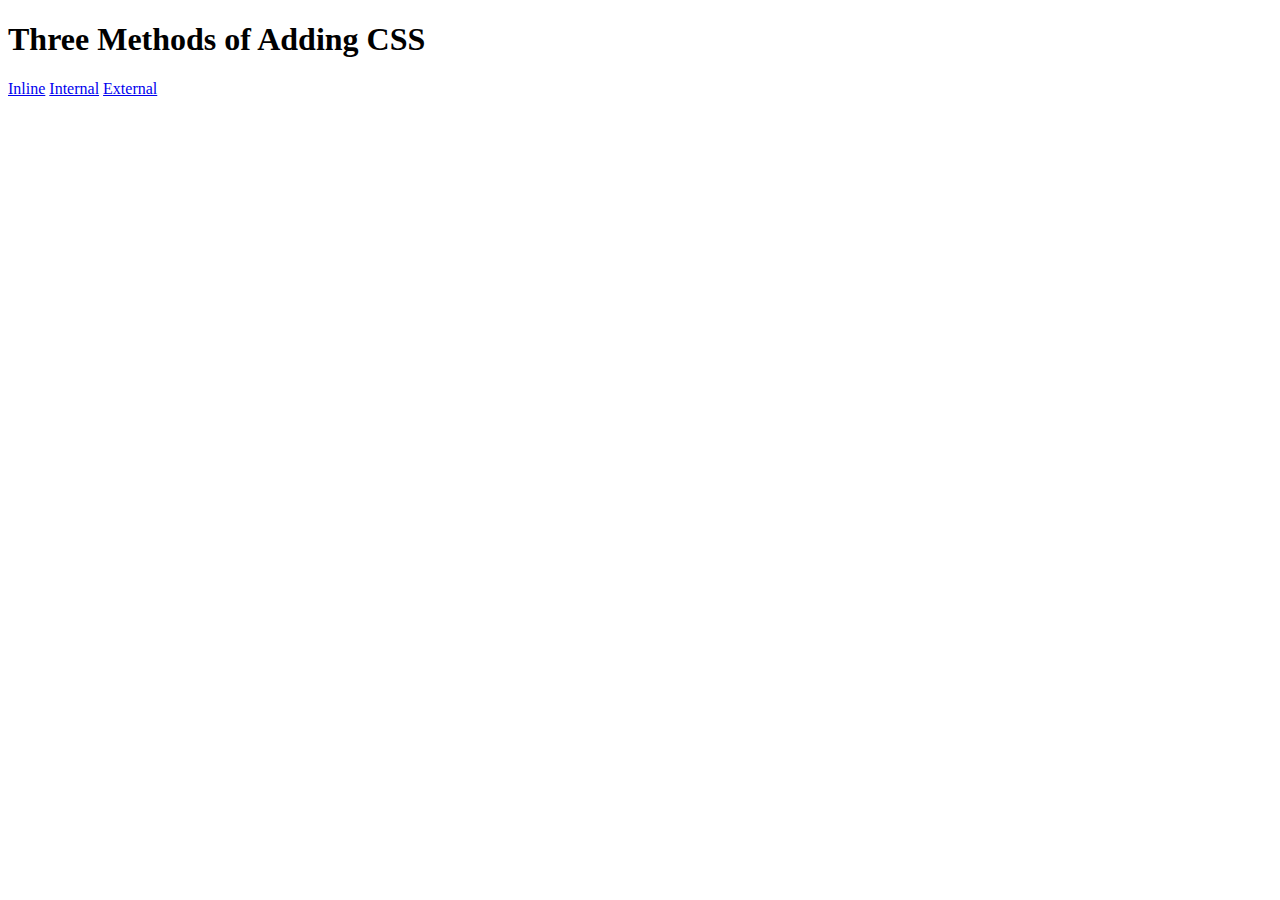
<file: Adding CSS/index.html>
<!DOCTYPE html>
<html lang="en">

<head>
  <meta charset="UTF-8">
  <title>Adding CSS</title>
</head>

<body>
  <h1>Three Methods of Adding CSS</h1>
  <!-- Create 3 Links to The 3 Webpages: inline, internal and external -->
  <a href="/inline.html">Inline</a>
  <a href="/internal.html">Internal</a>
  <a href="/external.html">External</a>
  

</body>

</html>
</file>
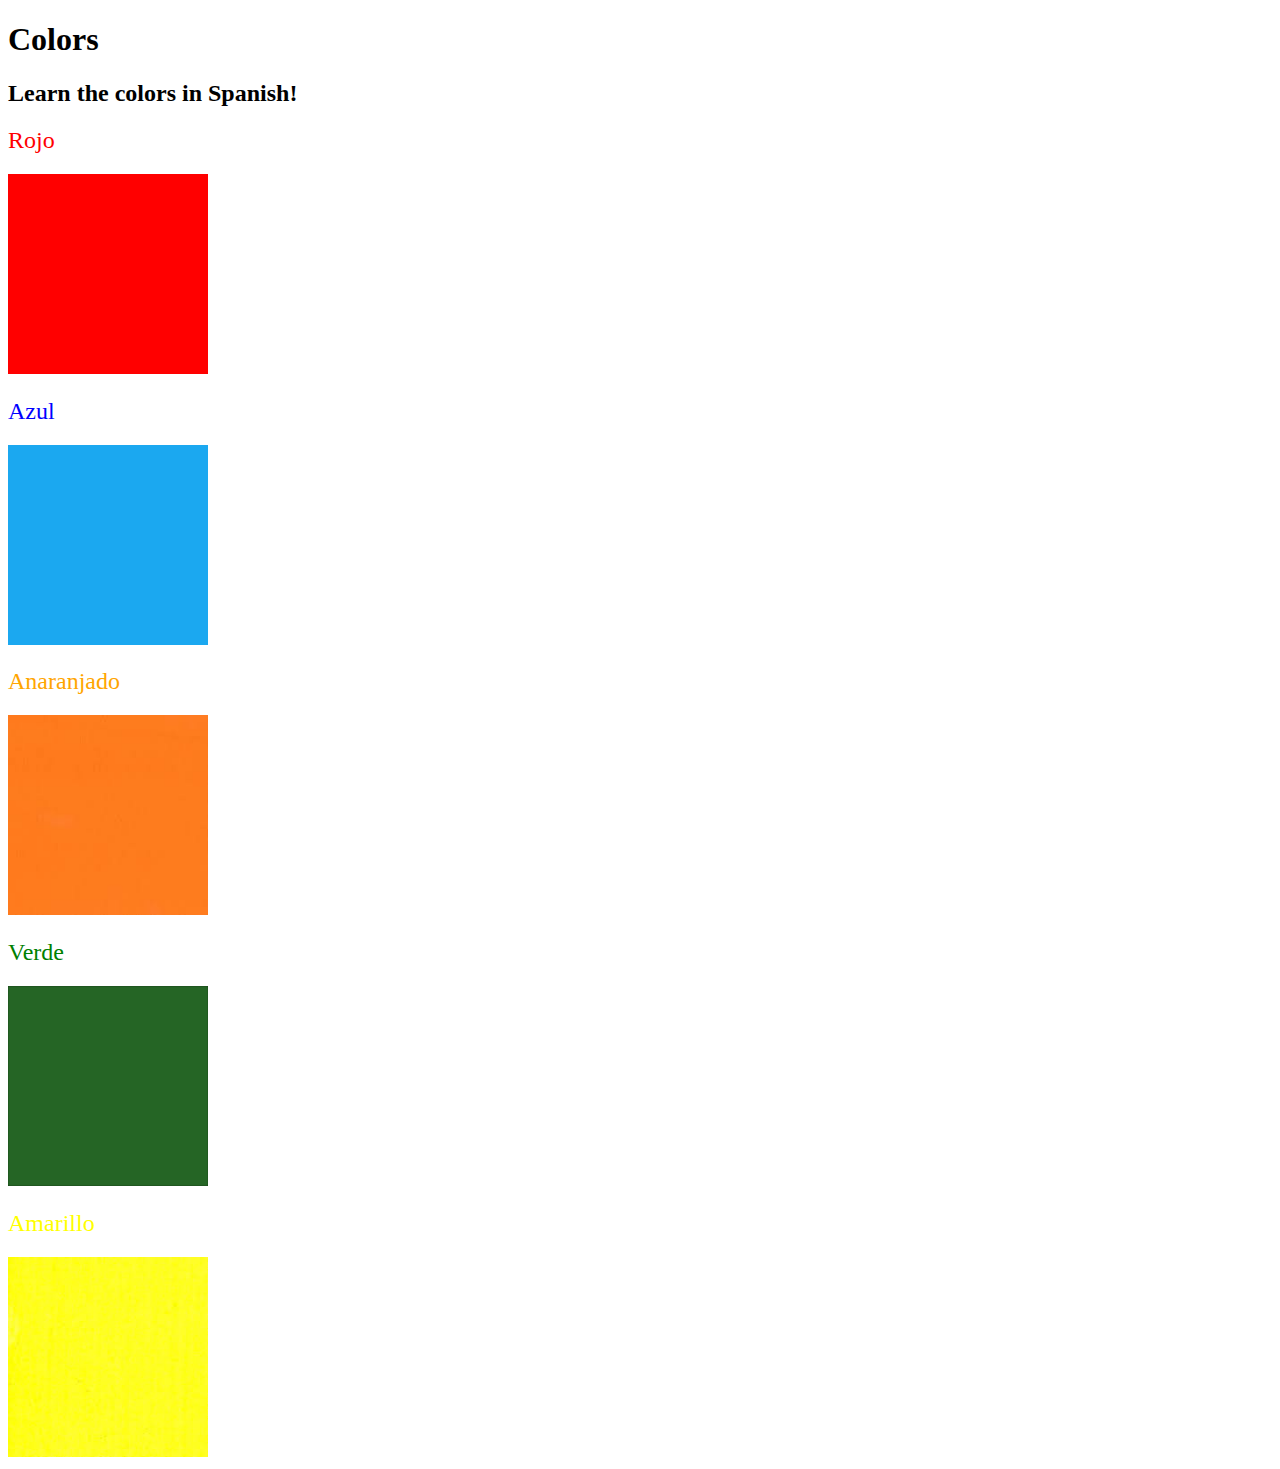
<file: Color Vocab Project/index.html>
<!DOCTYPE html>
<html lang="en">
  <head>
    <meta charset="UTF-8" />
    <title>Spanish Vocabulary</title>
    <link rel="stylesheet" href="./style.css" />
  </head>

  <body>
    <h1>Colors</h1>
    <h2>Learn the colors in Spanish!</h2>
    <h2 class="color-title" id="red">Rojo</h2>
    <img src="./assets/images/red.png" alt="red" />

    <h2 class="color-title" id="blue">Azul</h2>
    <img src="./assets/images/blue.png" alt="blue" />

    <h2 class="color-title" id="orange">Anaranjado</h2>
    <img src="./assets/images/orange.png" alt="orange" />

    <h2 class="color-title" id="green">Verde</h2>
    <img src="./assets/images/green.png" alt="green" />

    <h2 class="color-title" id="yellow">Amarillo</h2>
    <img src="./assets/images/yellow.png" alt="yellow" />
  </body>
</html>

<!-- 
TODOs
IMPORTANT: You should not need to make ANY CHANGES to index.html
All code should be written in your CSS file.

1. Create a CSS file and incorporate it as an external stylesheet.
2. Use CSS to style each of the color titles to meaning. 
Hint: Use the id to help if you don't know the words in spanish.
3. Use CSS to change all the color titles to have "font-weight: normal;"
4. Use CSS (not HTML) to make all the images 200px heigh and 200px wide. 
Hint: 
https://developer.mozilla.org/en-US/docs/Web/CSS/height
https://developer.mozilla.org/en-US/docs/Web/CSS/width
-->
</file>
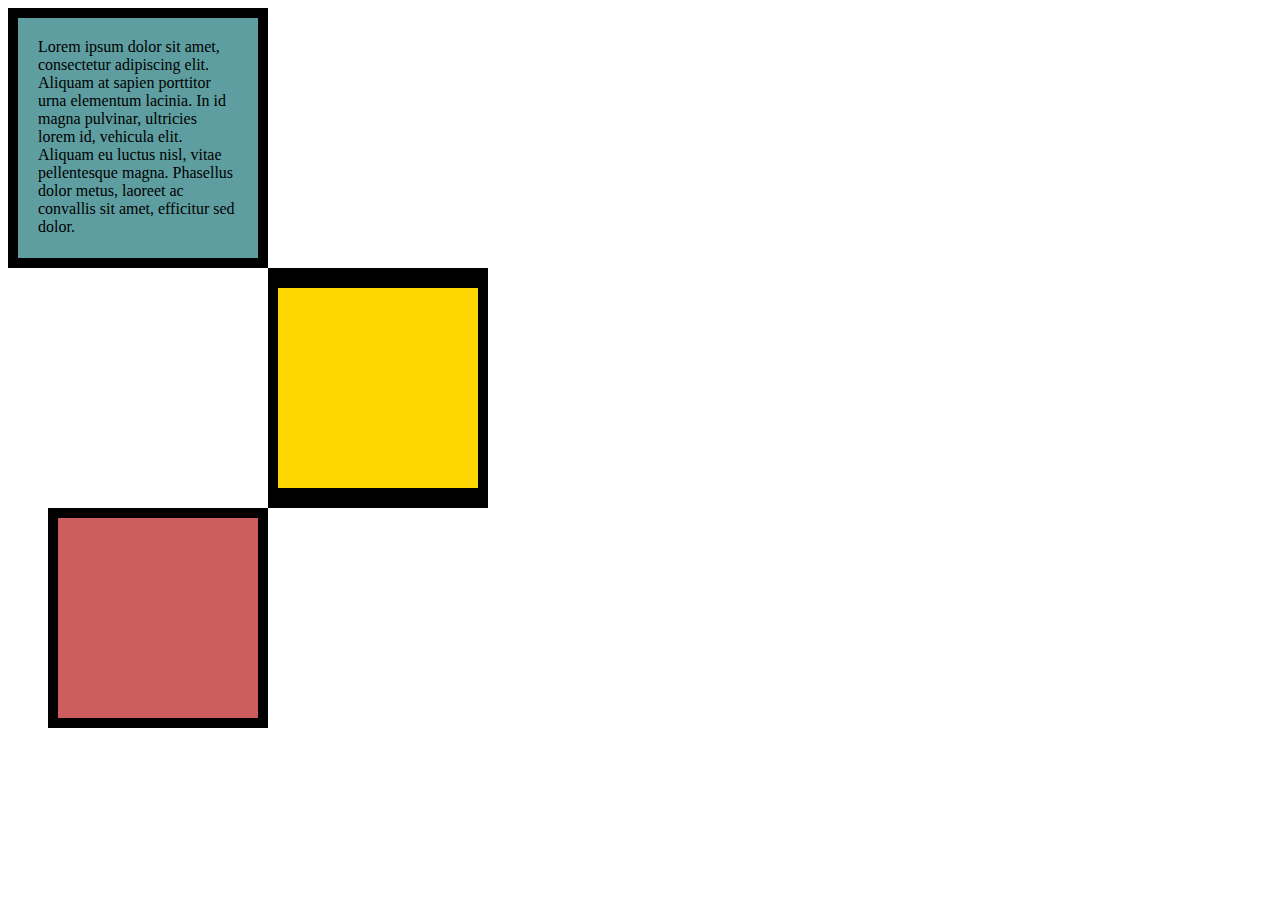
<file: CSS Box Model/index.html>
<!DOCTYPE html>
<html lang="en">

<head>
  <meta charset="UTF-8">
  <title>CSS Box Model</title>
  <style>
    /* Write your CSS code here */

    div{
      height: 200px;
      width: 200px;

    }

    p{
      margin: 0;
    }

    #one{
      background-color: cadetblue;
      padding: 20px;
      border: solid black 10px;
    }

    #two{
      background-color: gold;
      border: solid black ;
      border-width:20px 10px ;
      margin-left: 260px;
      
      
      
    }

    #three{
      background-color: indianred;
      border:solid black 10px;
      margin-left: 40px;
    }

    


  </style>
</head>

<body>
  <div  id="one">
    <p>Lorem ipsum dolor sit amet, consectetur adipiscing elit. Aliquam at sapien porttitor urna elementum lacinia. In
    id magna pulvinar, ultricies lorem id, vehicula elit. Aliquam eu luctus nisl, vitae pellentesque magna. Phasellus
    dolor metus, laoreet ac convallis sit amet, efficitur sed dolor.</p>
  </div>
  <div id="two"></div>
  <div id="three"></div>


  <!-- TODOs:
1. Create 3 Boxes using the div element.
2. Set their sizes to 200px heigh by 200px wide.
3. Set different background colors for each of the boxes (I used cadetblue, gold and indianred).
4. Add a paragraph <p> element into the first div and add the following words:
    Lorem ipsum dolor sit amet, consectetur adipiscing elit. Aliquam at sapien porttitor urna elementum lacinia. In
    id magna pulvinar, ultricies lorem id, vehicula elit. Aliquam eu luctus nisl, vitae pellentesque magna. Phasellus
    dolor metus, laoreet ac convallis sit amet, efficitur sed dolor.
5. Set the 1st div to have 20px padding all around with a black 10px border.
6. Fix the style of the <p> element to remove all margins.
Hint: Use the CSS inspector in Chrome.
7. Set the 2nd div to have a 20px border on top and bottom and 10px border left and right. (See goal image)
8. Set the 3rd div to have a 10px border 
9. Set the margins for the divs so that each box corner touches the other. (See the goal image)
-->

</body>

</html>
</file>
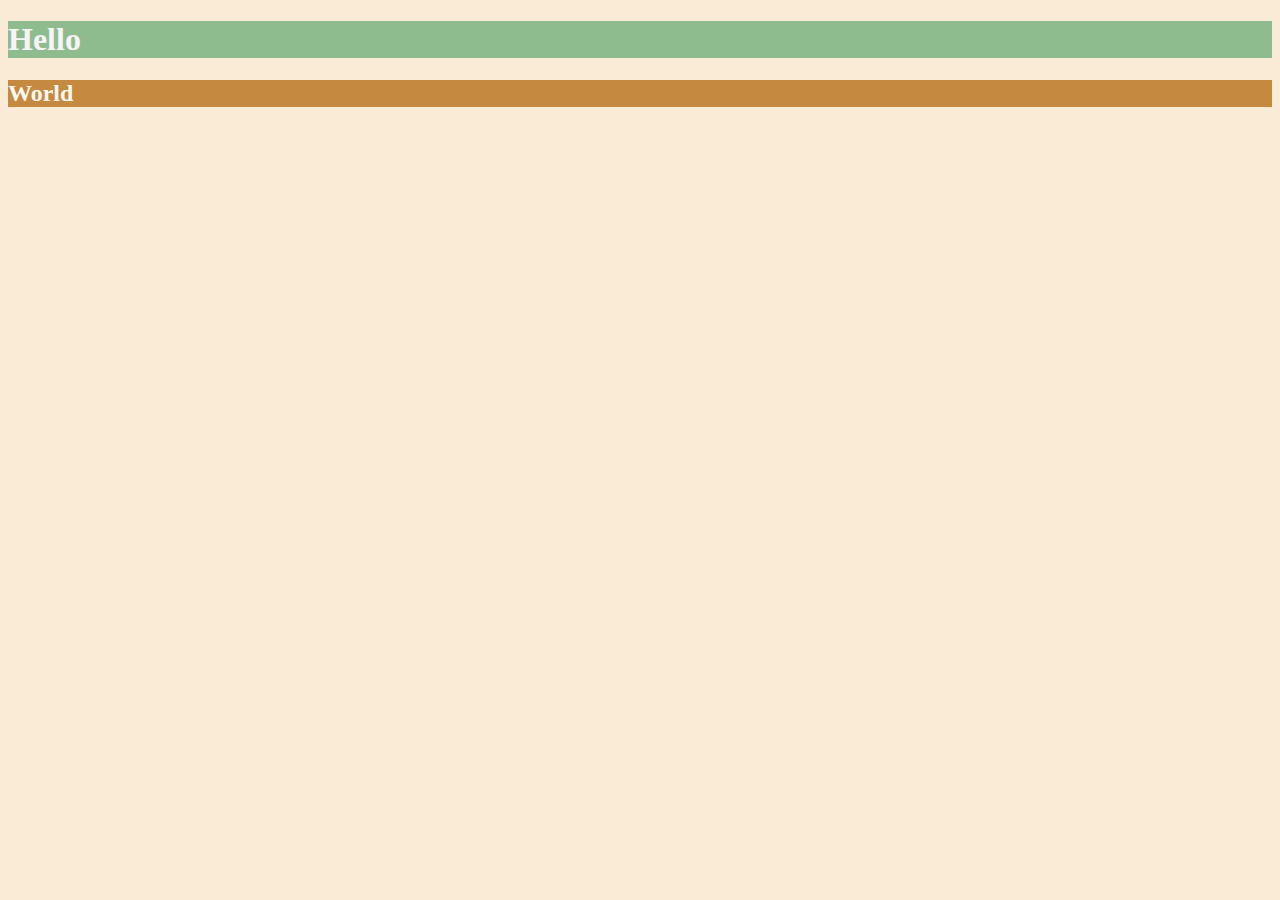
<file: CSS Colors/index.html>
<!DOCTYPE html>
<html lang="en">

<head>
  <meta charset="UTF-8">
  <title>Colors</title>
  <style>
  /* Write your CSS code here. */
    /* 1. Make the background of the webpage "antiquewhite"
    2. Make the h1 "whitesmoke"
    3. Make the background of the h1 "darkseagreen"
    4. Make the h2 #FAF8F1
    5. Make the background of the h2 "#C58940" */


    html{
      background-color: antiquewhite;
    }

    h1{
      color:whitesmoke ;
      background-color: darkseagreen;
    }

    h2{
      color: #FAF8F1;
      background-color: #C58940;
    }
  </style>
</head>

<body>
  <h1>Hello</h1>
  <h2>World</h2>
</body>

</html>
</file>
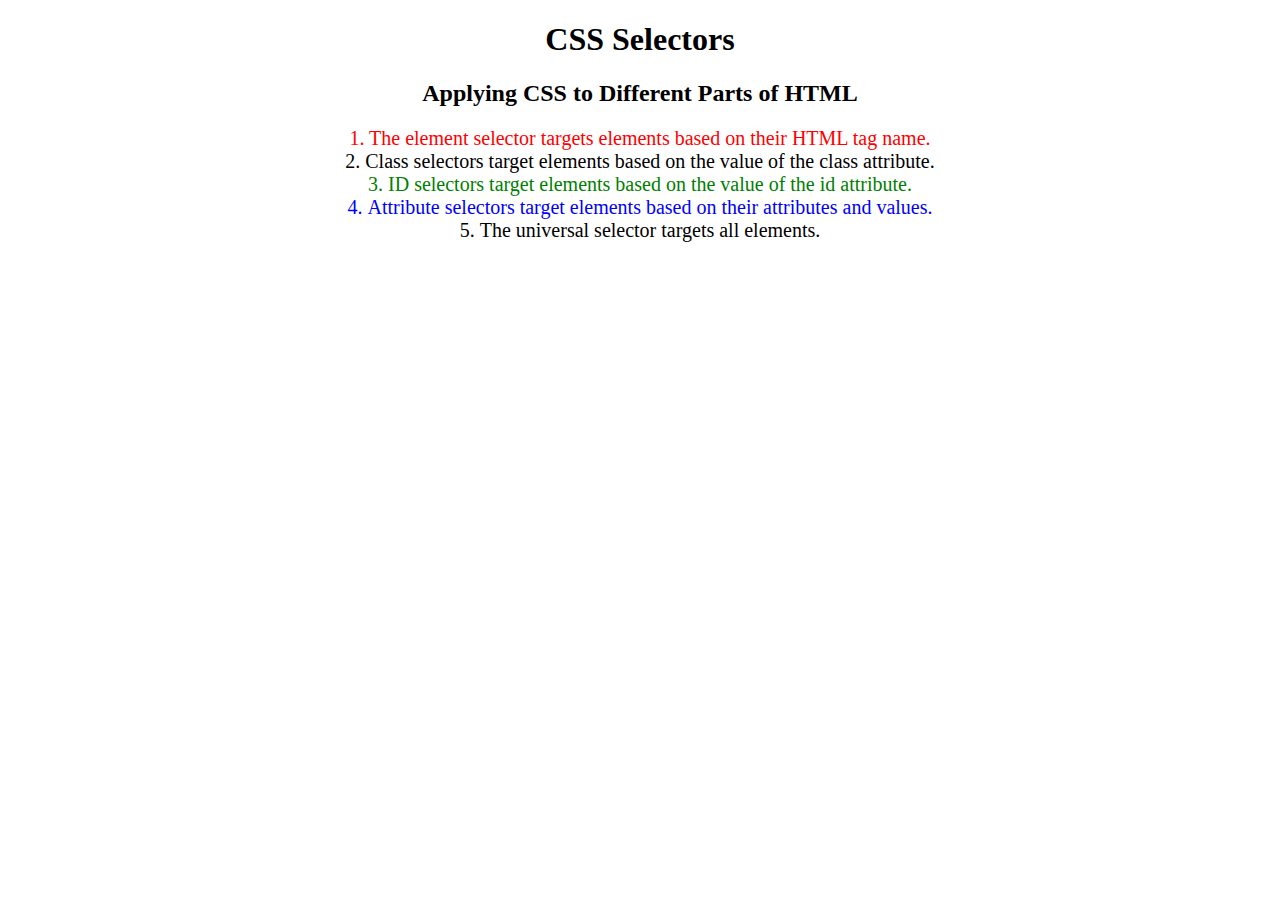
<file: CSS Selectors/index.html>
<!DOCTYPE html>
<html lang="en">

<head>
  <meta charset="UTF-8">
  <title>CSS Selectors</title>
  <link rel="stylesheet" href="./style.css" />
</head>

<body>
  <h1>CSS Selectors</h1>
  <h2>Applying CSS to Different Parts of HTML</h2>
  <!-- TODO 1: Set the CSS for all paragraph tags to "color: red" -->
  <p class="note">1. The element selector targets elements based on their HTML tag name.</p>

  <ol>
    <!-- TODO 2: Set the CSS for all elements with a class of "note" to "font-size: 20px" -->
    <li class="note" value="2">Class selectors target elements based on the value of the class attribute.</li>

    <!-- TODO 3: Set the CSS for the element with an id of "id-selector-demo" to "color: green" -->
    <li class="note" id="id-selector-demo" value="3">ID selectors target elements based on the value of the id
      attribute.</li>

    <!-- TODO 4: Set the CSS for the li elements that have the "value" attribute set to "4" to have "color: blue" -->
    <li class="note" value="4">Attribute selectors target elements based on their attributes and values.</li>

    <!-- TODO 5: Set all elements to have "text-align: center" -->
    <li class="note" value="5">The universal selector targets all elements.</li>
  </ol>
</body>

</html>
</file>
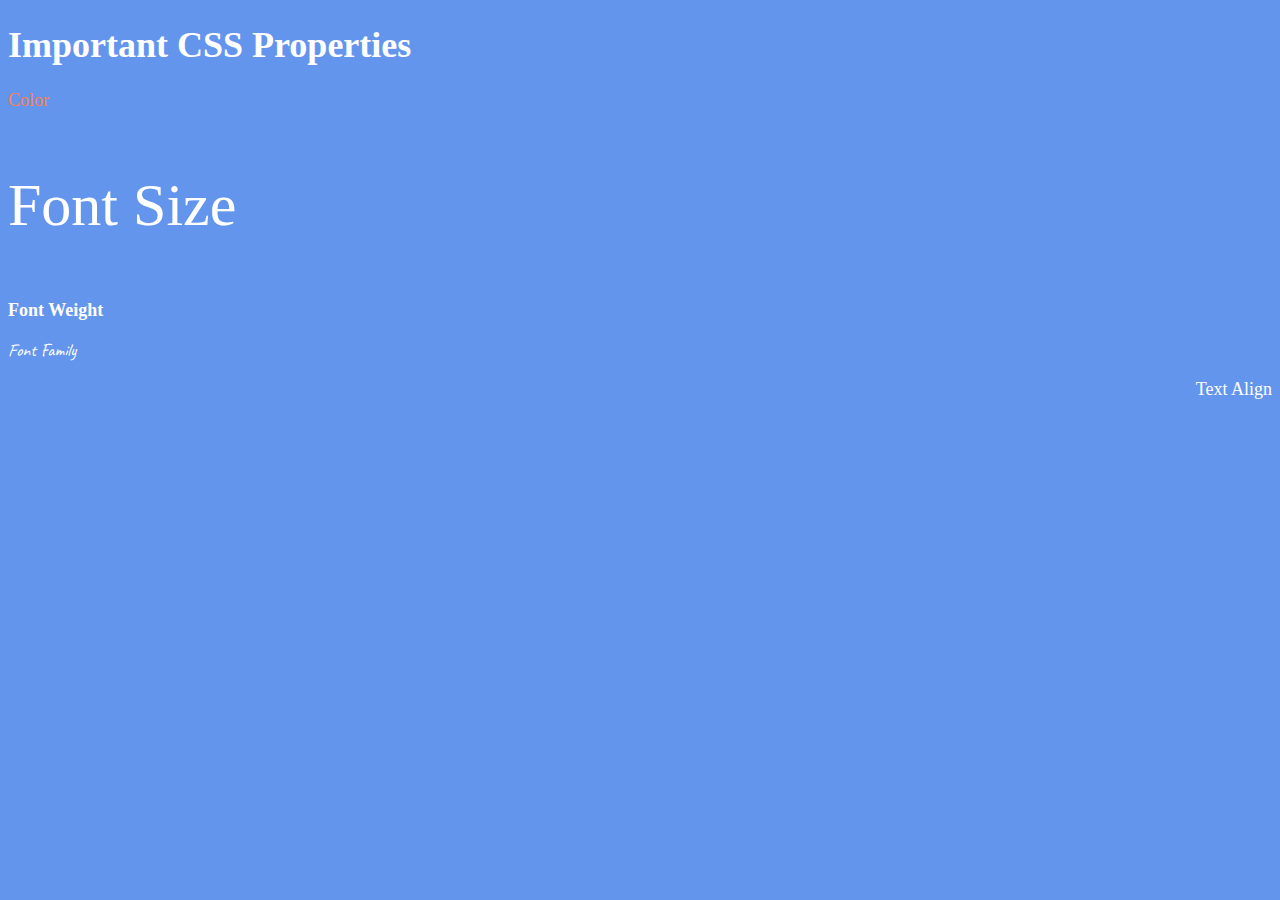
<file: Font Properties/index.html>
<!DOCTYPE html>
<html lang="en">

<head>
  <meta charset="UTF-8">
  <title>CSS Properties</title>
  <style>
    body {
      background-color: cornflowerblue;
      color: white;
      font-size: 18px;
    }
    #color{
      color: coral;
    }
    #size{
      font-size: 2rem;
    }
    #weight{
      font-weight: 900;
    }
    #family{
      font-family: "Caveat", cursive;
    }
    #align{
      text-align: right;
    }

    html{
      font-size: 30px;
    }



    




     

    /* Don't change the CSS above, add Your CSS below */

    
  </style>
  <link rel="preconnect" href="https://fonts.googleapis.com">
  <link rel="preconnect" href="https://fonts.gstatic.com" crossorigin>
  <link href="https://fonts.googleapis.com/css2?family=Caveat:wght@400..700&display=swap" rel="stylesheet">
</head>

<body>
  <h1>Important CSS Properties</h1>
  <p id="color">Color</p>
  <p id="size">Font Size</p>
  <p id="weight">Font Weight</p>
  <p id="family">Font Family</p>
  <p id="align">Text Align</p>

  <!-- TODOs
  1. Change the color of <p>Color</p> to "coral" color.
  2. Change the font size of <p>Font Size</p> to 2X the size of the root font size.
  3. Change the font weight of <p>Font Weight</p> to 900.
  4. Change the font family of <p>Font Family</p> to the Google font Caveat with regular (400) font weight.
  Link: https://fonts.google.com/specimen/Caveat
  5. Change the <p>Text Align</p> to right align.
  6. Change the the root (html element) font size to 30px -->
</body>

</html>
</file>
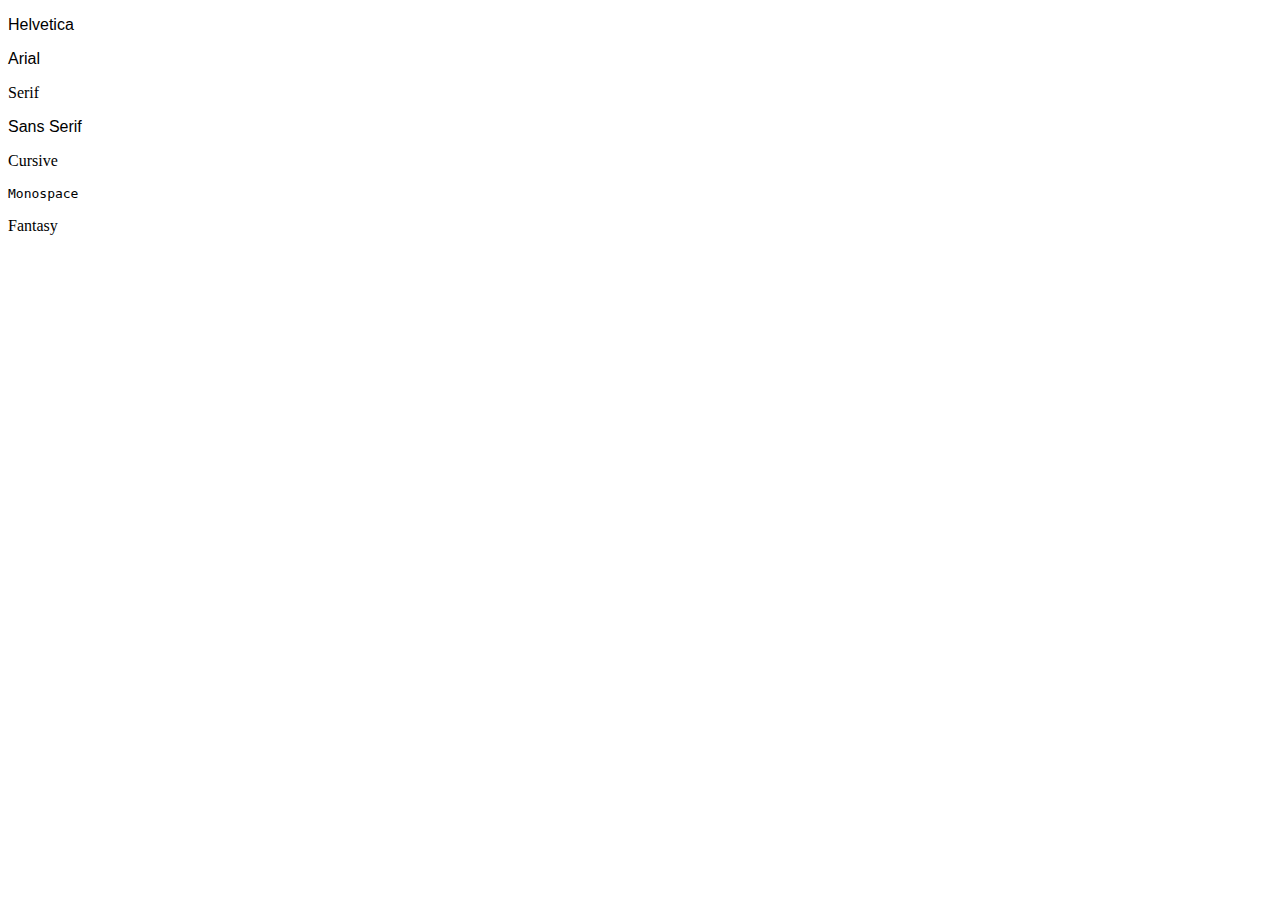
<file: Font Properties/font-family.html>
<!DOCTYPE html>
<html lang="en">

<head>
  <meta charset="UTF-8">
  <title>Font Family</title>
  <style>
    #helvetica {
      font-family: Helvetica, sans-serif;
    }

    #arial {
      font-family: Arial, sans-serif;
    }

    #serif {
      font-family: serif;
    }

    #sans-serif {
      font-family: sans-serif;
    }

    #cursive {
      font-family: cursive;
    }

    #monospace {
      font-family: monospace;
    }

    #fantasy {
      font-family: fantasy;
    }
  </style>
</head>

<body>
  <p id="helvetica">Helvetica</p>
  <p id="arial">Arial</p>
  <p id="serif">Serif</p>
  <p id="sans-serif">Sans Serif</p>
  <p id="cursive">Cursive</p>
  <p id="monospace">Monospace</p>
  <p id="fantasy">Fantasy</p>

</body>

</html>
</file>
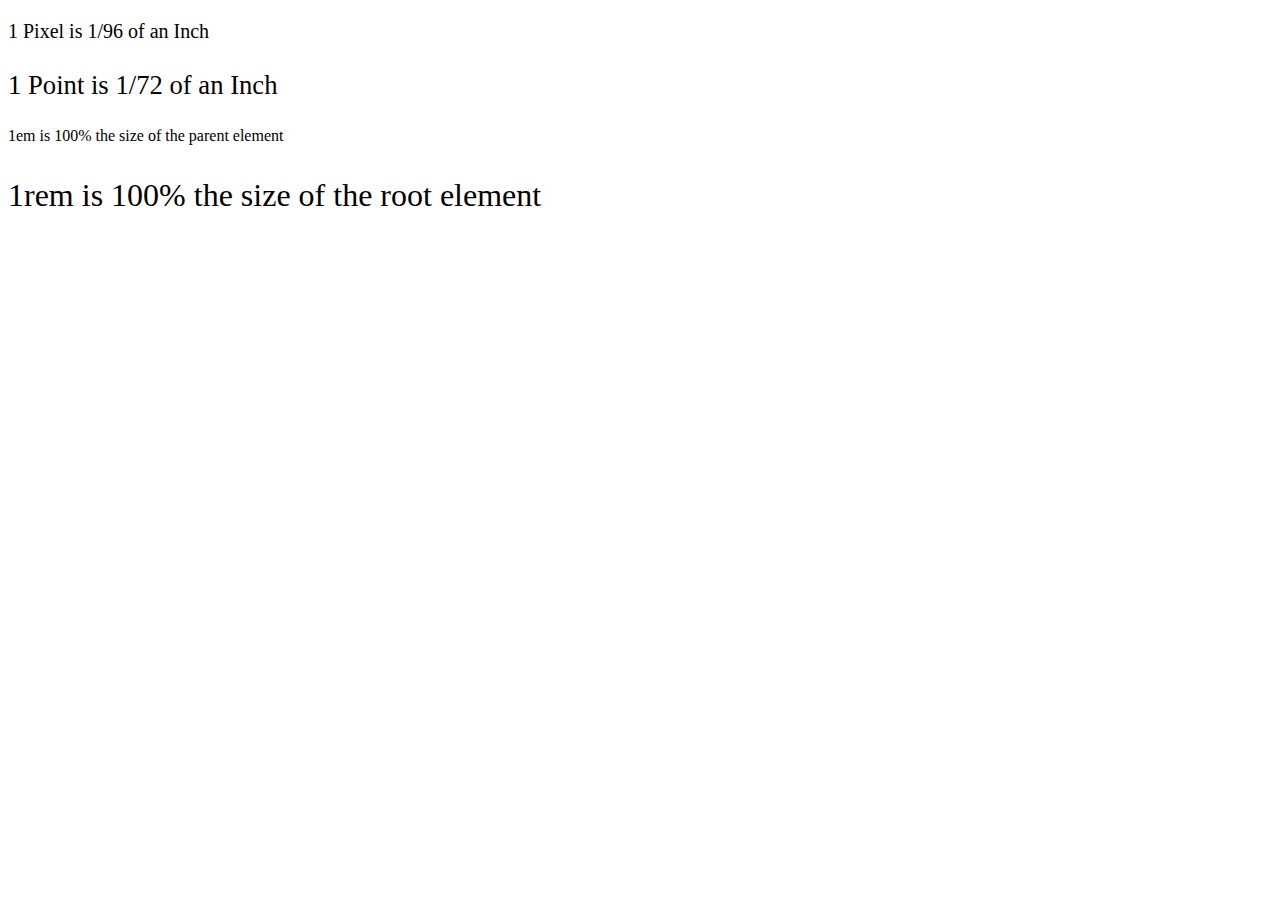
<file: Font Properties/font-size.html>
<!DOCTYPE html>
<html lang="en">
  <head>
    <meta charset="UTF-8" />
    <title>Font-Size</title>
    <style>
      #pixel {
        font-size: 20px;
      }

      #point {
        font-size: 20pt;
      }

      #em {
        font-size: 1em;
      }

      #rem {
        font-size: 1rem;
      }

      footer {
        font-size: 12pt;
      }

      html {
        font-size: xx-large;
      }
    </style>
  </head>

  <body>
    <p id="pixel">1 Pixel is 1/96 of an Inch</p>
    <p id="point">1 Point is 1/72 of an Inch</p>
    <footer>
      <p id="em">1em is 100% the size of the parent element</p>
      <p id="rem">1rem is 100% the size of the root element</p>
    </footer>
  </body>
</html>
</file>
<file: Color Vocab Project/style.css>
#red{
    color: red;
}

#blue {
    color: blue;
}

#orange {
    color: orange;
}

#green {
    color: green;
}

#yellow {
    color: yellow;
}

.color-title{
    font-weight: normal;
}

img{
    height: 200px;
    width: 200px;
}
</file>
<file: CSS Selectors/style.css>
ol {
  margin-left: -40px;
  margin-top: -20px;
  list-style-position: inside;
}

/* Write your CSS below, don't change the rules above. */

p{
  color: red;
}

.note{
  font-size: 20px
}

#id-selector-demo{
  color: green
}

li[value="4"]{
  color: blue
}

*{
  text-align: center
}
</file>
